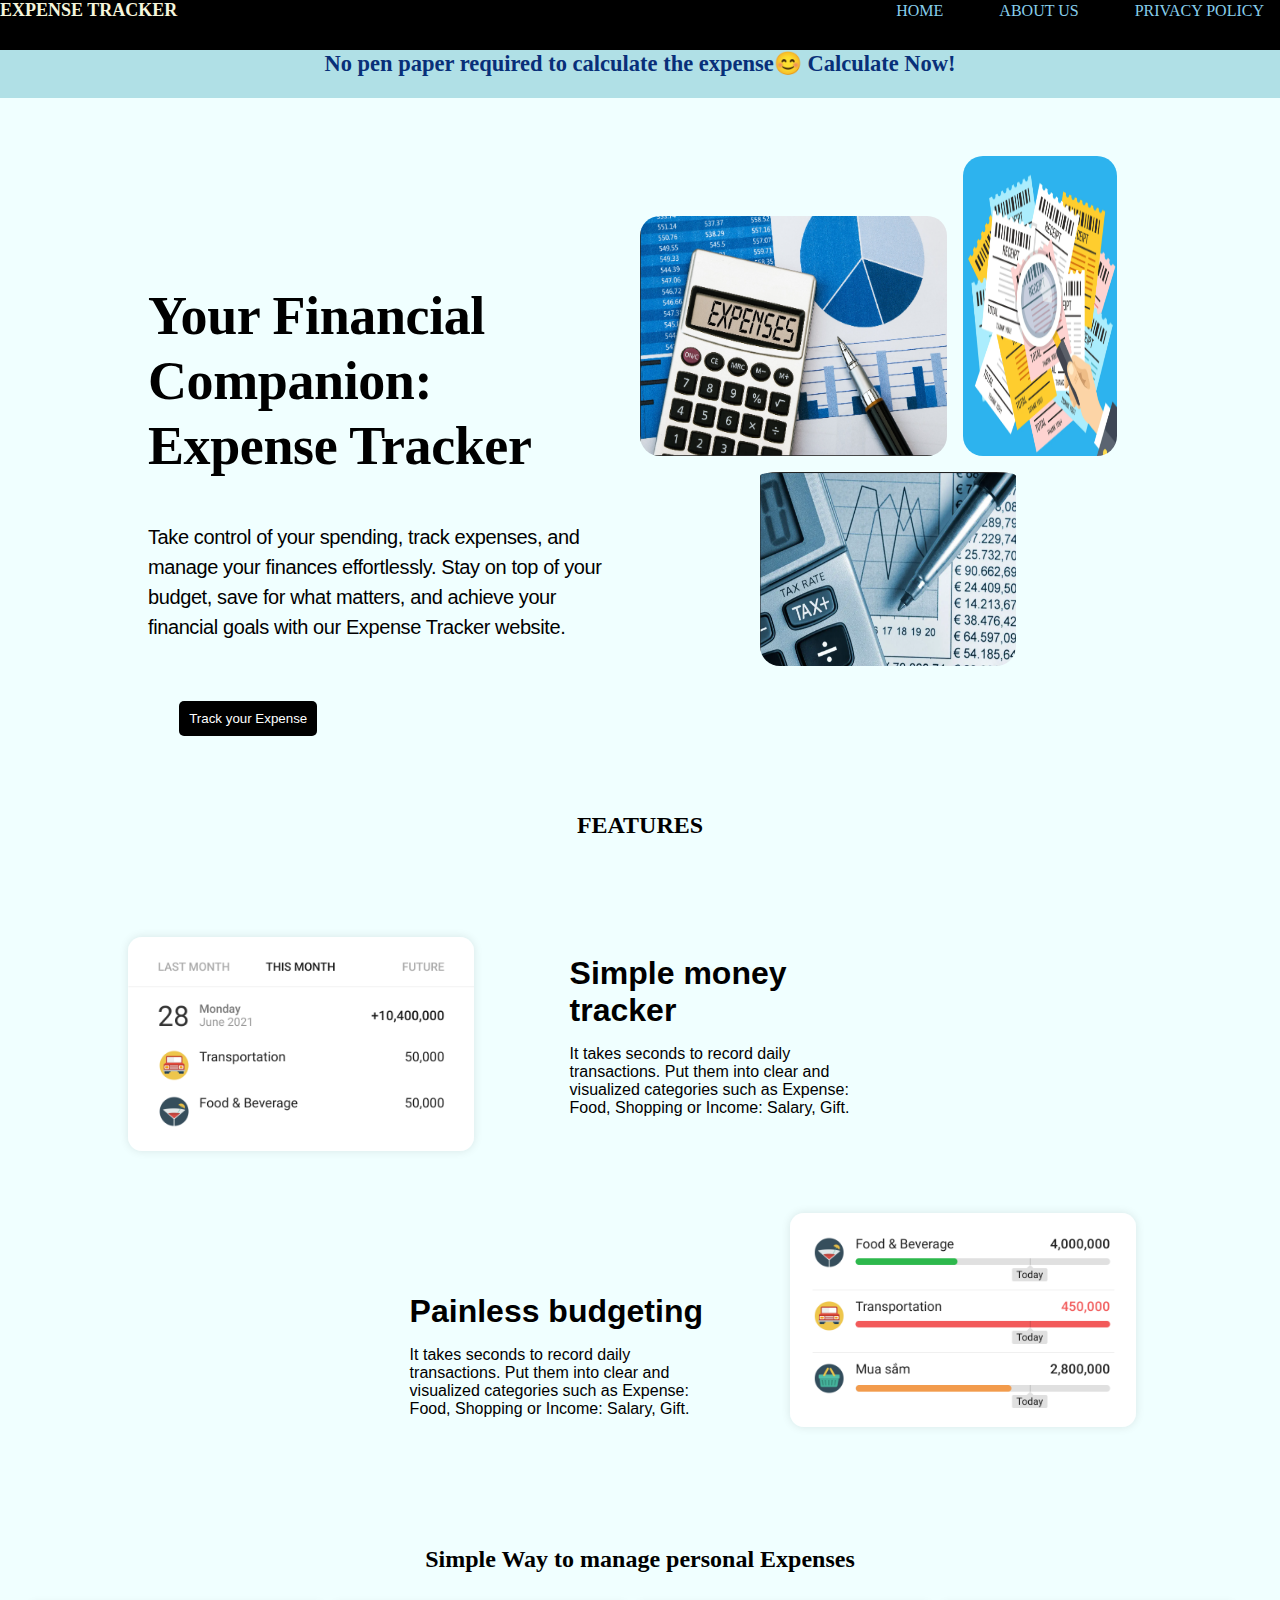
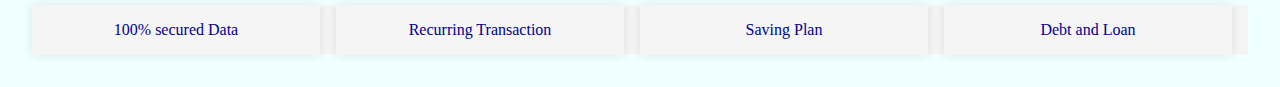
<file: Expense tracker/index.html>
<!DOCTYPE html>
<html lang="en">
  <head>
    <meta charset="UTF-8" />
    <meta name="viewport" content="width=device-width, initial-scale=1.0" />
    <title>Expense Tracker</title>
    <link rel="stylesheet" href="CSS/styles.css" />
  </head>
  <body>
    <header>
      <nav>
        <h1 class="title">EXPENSE TRACKER</h1>
        <ul>
          <li><a href="#">HOME</a></li>
          <li><a href="#">ABOUT US</a></li>
          <li><a href="Privacy Policy.html">PRIVACY POLICY</a></li>
        </ul>
      </nav>
    </header>
    <section class="nopen">
      <h2>No pen paper required to calculate the expense😊 Calculate Now!</h2>
    </section>
    <div class="hero">
      <div class="text">
        <h1 class="heading">
          Your Financial Companion:<br /><span class="font"
            >Expense Tracker</span
          >
        </h1>
        <p class="pstyle">
          Take control of your spending, track expenses, and manage your
          finances effortlessly. Stay on top of your budget, save for what
          matters, and achieve your financial goals with our Expense Tracker
          website.
        </p>
        
        <button class="custom-button" onclick="redirectToPage()">Track your Expense</button>
        <script>
            function redirectToPage() {
            window.location.href = 'Trackmyexpense.html';
            }
          </script>
          
      </div>
      <div class="imgs">
        <div class="img1-2">
          <img src="expense tracker 1.png" alt="" class="image1" />
          <img src="expense tracker 31.png" alt="" class="image2" />
        </div>
        <div class="img3">
          <img src="expense tracker 3.png" alt="" class="image3" />
        </div>
      </div>
    </div>
    <br>
    <h2 align="center">FEATURES</h2>
    <br><br>
<div class="f1box">

<img src="Transaction@4x.png"  class="fimg">

<div class="f1">
    <h1>Simple money tracker</h1>
<p class="f1style">It takes seconds to record daily transactions. Put them into clear and visualized categories such as Expense: Food, Shopping or Income: Salary, Gift.</p>
</div>
</div>
<div class="f2box">
    <div class="f2">
    <h1>Painless budgeting</h1>
    <p class="f2style">It takes seconds to record daily transactions. Put them into clear and visualized categories such as Expense: Food, Shopping or Income: Salary, Gift.</p>
   </div>
    <img src="budget@4x.png" class="fimg">
</div>
</section>
<section class="services">
    <h2>Simple Way to manage personal Expenses</h2>
    <ul>
        <li>100% secured Data</li>
        <li>Recurring Transaction</li>
        <li>Saving Plan</li>
        <li>Debt and Loan</li>
        
    </ul>
</section>
  </body>
</html>
</file>
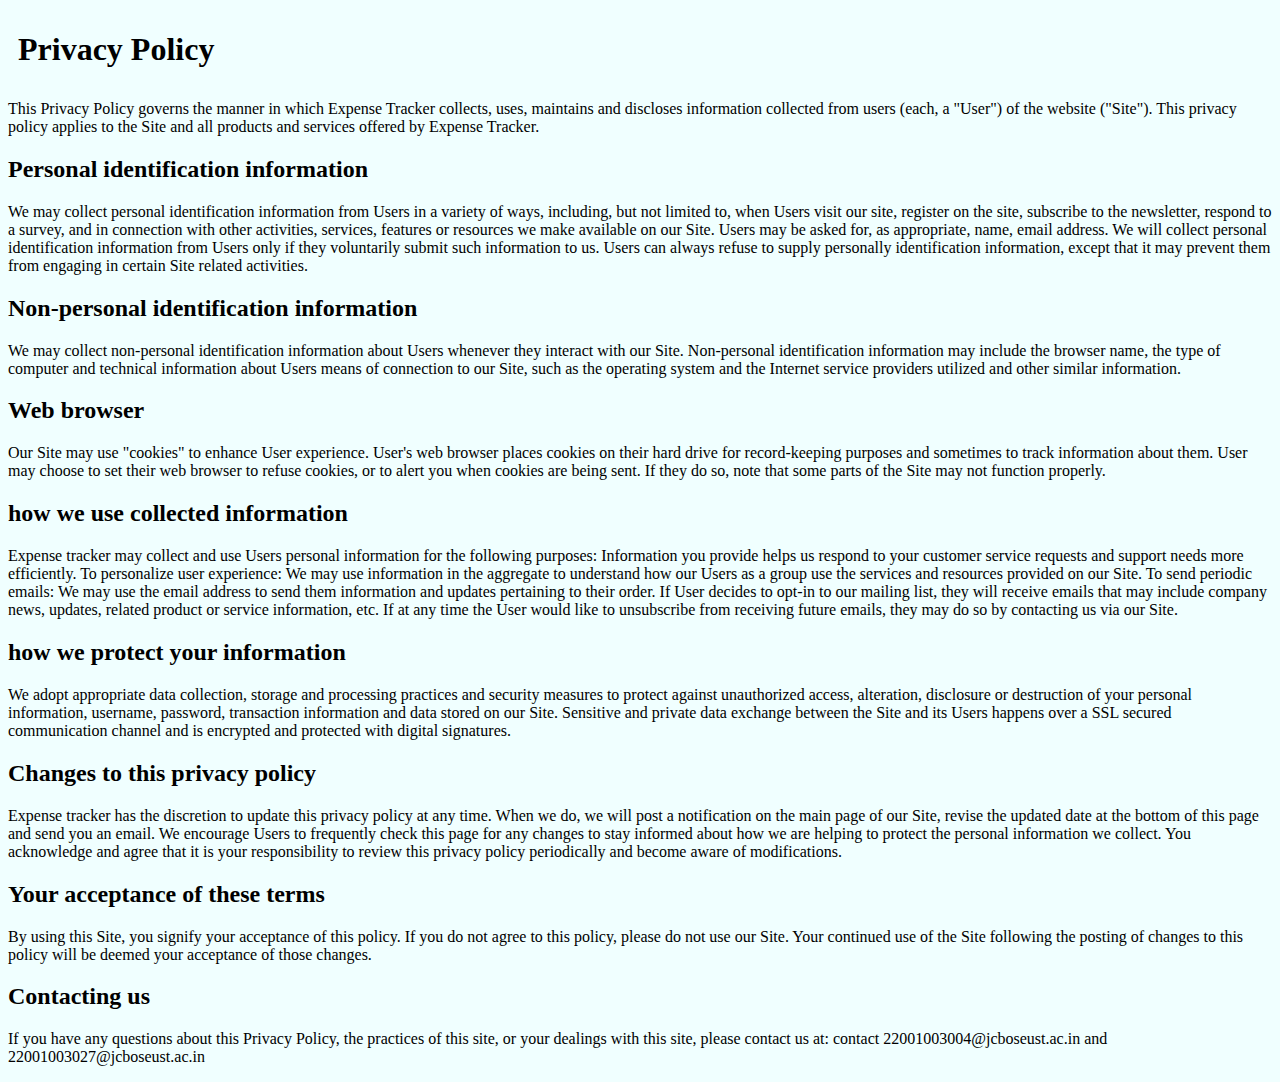
<file: Expense tracker/Privacy Policy.html>
<!DOCTYPE html>
<html lang="en">
<head>
    <meta charset="UTF-8">
    <meta name="viewport" content="width=device-width, initial-scale=1.0">
    <title>Privacy Policy</title>
</head>
<style>
 h1{
    font-family: 'Times New Roman', Times, serif;
    padding: 10px;
    
 }
 body{
    background-color: azure;
 }

</style>
<body>
    <h1>Privacy Policy</h1>
    <p  class="privacy ">
        This Privacy Policy governs the manner in which Expense Tracker collects, uses, maintains and discloses information collected from users (each, a "User") of the website ("Site"). This privacy policy applies to the Site and all products and services offered by Expense Tracker.
    </p>
    <h2>Personal identification information</h2>
      <p class="PersonalIdentification "> 
        
        We may collect personal identification information from Users in a variety of ways, including, but not limited to, when Users visit our site, register on the site, subscribe to the newsletter, respond to a survey, and in connection with other activities, services, features or resources we make available on our Site. Users may be asked for, as appropriate, name, email address. We will collect personal identification information from Users only if they voluntarily submit such information to us. Users can always refuse to supply personally identification information, except that it may prevent them from engaging in certain Site related activities.
        </p>
        <h2>Non-personal identification information</h2>
        <p class="nonpersonal">
    
        We may collect non-personal identification information about Users whenever they interact with our Site. Non-personal identification information may include the browser name, the type of computer and technical information about Users means of connection to our Site, such as the operating system and the Internet service providers utilized and other similar information.
        </p>
        <h2>Web browser </h2>
        <p class="webbrowser"></p>
        Our Site may use "cookies" to enhance User experience. User's web browser places cookies on their hard drive for record-keeping purposes and sometimes to track information about them. User may choose to set their web browser to refuse cookies, or to alert you when cookies are being sent. If they do so, note that some parts of the Site may not function properly.
        </p>
        <h2> how we use collected information</h2>
        
        Expense tracker may collect and use Users personal information for the following purposes:
        Information you provide helps us respond to your customer service requests and support needs more efficiently.
        To personalize user experience: We may use information in the aggregate to understand how our Users as a group use the services and resources provided on our Site.
        To send periodic emails: We may use the email address to send them information and updates pertaining to their order. If User decides to opt-in to our mailing list, they will receive emails that may include company news, updates, related product or service information, etc. If at any time the User would like to unsubscribe from receiving future emails, they may do so by contacting us via our Site.
        </p>
        <h2>how we protect your information</h2>
        
        We adopt appropriate data collection, storage and processing practices and security measures to protect against unauthorized access, alteration, disclosure or destruction of your personal information, username, password, transaction information and data stored on our Site. Sensitive and private data exchange between the Site and its Users happens over a SSL secured communication channel and is encrypted and protected with digital signatures.
        </p>
        <h2>Changes to this privacy policy</h2>
        
        
        Expense tracker has the discretion to update this privacy policy at any time. When we do, we will post a notification on the main page of our Site, revise the updated date at the bottom of this page and send you an email. We encourage Users to frequently check this page for any changes to stay informed about how we are helping to protect the personal information we collect. You acknowledge and agree that it is your responsibility to review this privacy policy periodically and become aware of modifications.
        </p>
        <h2>Your acceptance of these terms</h2>
        
        By using this Site, you signify your acceptance of this policy. If you do not agree to this policy, please do not use our Site. Your continued use of the Site following the posting of changes to this policy will be deemed your acceptance of those changes.
        </p>
        <h2>Contacting us</h2>
    
        If you have any questions about this Privacy Policy, the practices of this site, or your dealings with this site, please contact us at: contact 22001003004@jcboseust.ac.in and 22001003027@jcboseust.ac.in</p>
</body>
</html>
</file>
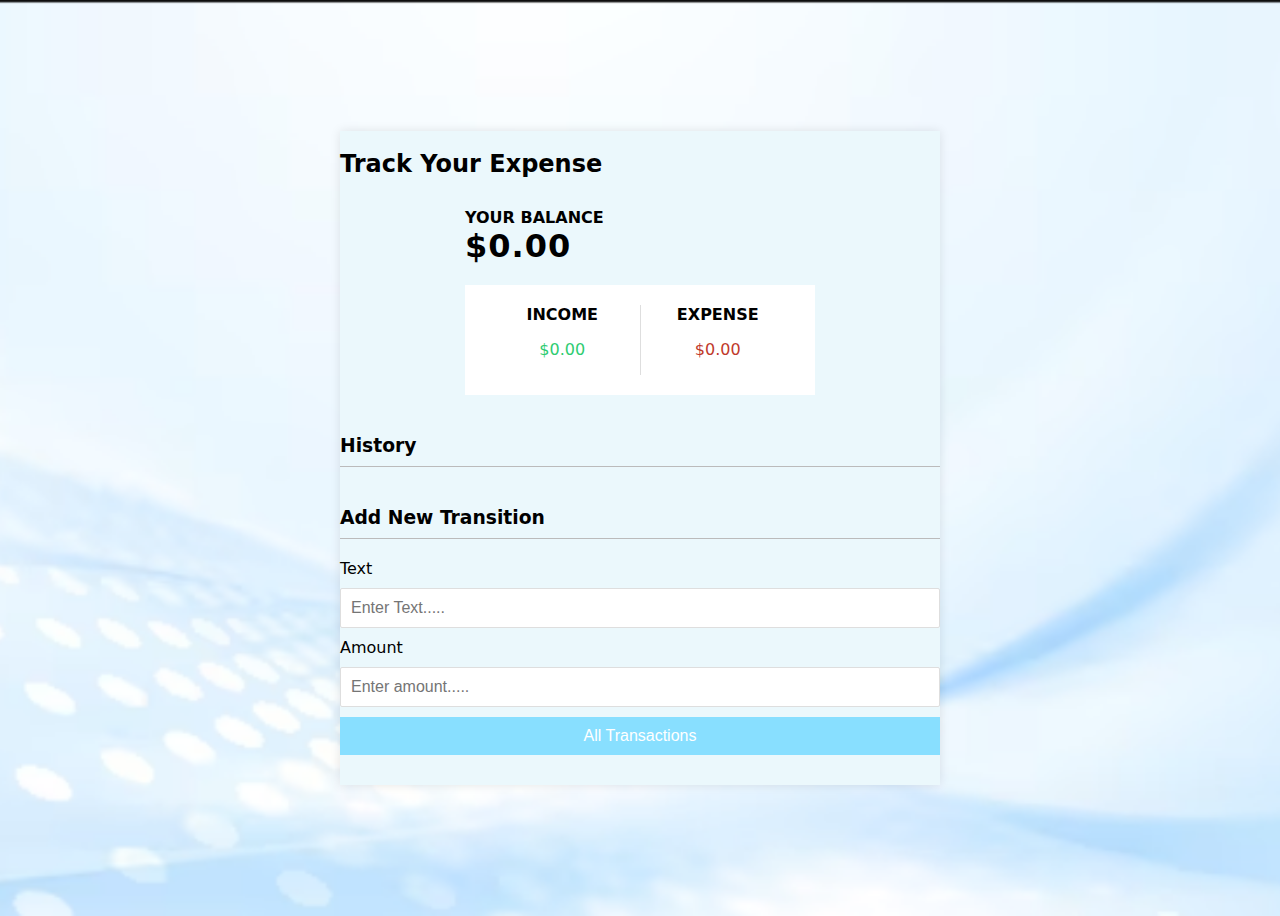
<file: Expense tracker/Trackmyexpense.html>
<!DOCTYPE html>
<html lang="en">
<head>
    <meta charset="UTF-8">
    <meta name="viewport" content="width=device-width, initial-scale=1.0">
    <title>Track Your Expense</title>
    <link rel="stylesheet" href="CSS/styles1.css">
</head>
<body>
<div class="basic">
   <h2>Track Your Expense</h2>
<div class="container">
    <h4>YOUR BALANCE</h4>
    <!--Need to set id for this since we need to deduct this balance -->
    <h1 id="balance">$0.00 </h1>
    <div class="inc-exp-container">
        <div>
            <h4>INCOME</h4>
            <p id="money-plus" class="money-plus">
                +$0.00
            </p>
         </div>
         <div>
            <h4>Expense</h4>
            <p id="money-minus" class="money-minus">
                -$0.00
            </p>
         </div>
    </div> 
</div>
   <!--Let us make a new container for the history-->
<div>
    <h3>History</h3>
    <ul id="list" class="list">
        <li class="minus">
            Cash<span>-$400</span><button class="delete-btn">x</button>
        </li>
    </ul>
   <h3>Add New Transition</h3>
   <form id="form">
    <div class="form-control">
        <label for="Text">Text</label>
        <input type="text" id="text" placeholder="Enter Text....." >
    </div>
    <div class="form-control">
        <label for="Amount">Amount</label>
        <input type="number" id="amount" placeholder="Enter amount....." >
    </div>
    <button class="btn">All Transactions</button>
   </form>
</div>
    <!--Javascript File-->
    <script src="script.js"></script>
</div>    
</body>
</html>
</file>
<file: Expense tracker/CSS/styles.css>
* {
    margin: 0;
    padding: 0;
    box-sizing: border-box;
    
  }
  
  body{
    background-color:azure;
    align-items:center;
    justify-content: center;
  }
  .title {
    font-size: large;
    font-family: "Times New Roman", Times, serif;
    justify-content: center;
    justify-content: space-around;
    align-items: center;
  }
  nav {
    display: flex;
    justify-content: space-between;
    align-items: center;
  }
  
  header {
    height: 50px;
    background-color: black;
    color: beige;
  }
  nav ul {
    list-style: none;
    display: flex;
    gap: 40px;
    align-items: center;
  }
  
  nav li {
    margin-right: 1rem;
  }
  
  nav a {
    color: skyblue;
    text-decoration: none;
  }
  .nopen {
    font-size: 15px;
    color:rgb(8, 47, 121);
    height: 48px;
    background: powderblue;
    font-weight: 500;
     font-family: "Times New Roman", Times, serif;
    text-align: center;
  }
  img {
    border-radius: 20px;
    margin-right: 1rem;
  }
  .hero {
    display: flex;
    padding: 3rem 8rem 3rem 8rem;
    
  }
  .imgs {
    display: flex;
    flex-direction: row;
    flex-wrap: wrap;
    width: 50%;
    align-items: center;
    /* justify-content: space-between; */
  }
  
  .image1,
  .image2,
  .image3 {
    border-radius: 20px;
  }
  .img1-2 {
    margin-top: 10px;
    display: flex;
    width: 100%;
    height: 50%;
    flex-direction: row;
  }
  .image1 {
    width: 60%;
    height: 80%;
    align-self: last baseline;
  }
  .image2 {
    width: 30%;
    height: 100%;
  }
  .img3 {
    display: flex;
    width: 100%;
    height: 50%;
    justify-content: space-around;
  }
  .image3 {
    padding-top: 1rem;
    width: 50%;
    height: 70%;
  }
  .text {
    height: 600px;
    width: 50%;
    letter-spacing: -0.025em;
    display: flex;
    flex-wrap: wrap;
    align-items: center;
  }
  .custom-button {
    background-color: black;
    color: white;
    padding: 10px 10px;
    border: none;
    border-radius: 5px;
    cursor: pointer;
    margin-left: 10%;
  }
  
  .heading {
    font-size: 54px;
    font-weight: 700;
    line-height: 65px;
    font-family: "Times New Roman", Times, serif;
    margin-left: 20px;
    margin-top: 8rem;
  }
  .pstyle {
    padding-top: 4px;
    width: 475px;
    margin-bottom: 40px;
    font-size: 20px;
    font-weight: 500;
    line-height: 30px;
    font-family: Inter, sans-serif;
    margin-left: 20px;
  }
  p {
    display: block;
    margin-block-start: 1em;
    margin-block-end: 1em;
    margin-inline-start: 0px;
    margin-inline-end: 0px;
  }
  .f1box{
    display: flex;
    flex-direction: row;
    align-items: center;
    padding-left:8rem;
    
}
.fimg{
    height:20%;
    width:30%;
    border-radius: 14px;
    box-sizing: border-box;
    box-shadow: 0 0 10px rgba(0, 0, 0, 0.1);
} 
.f1{
    padding: 5rem;
    transition: var(--ifm-transition-fast) ease color;
    font-family: Inter,sans-serif;
    width:40%
}
.f2box{
    display: flex;
    flex-direction: row;
    justify-content: flex-end;
    padding-right:8rem;
}
.f2{
   padding: 5rem;
    transition: var(--ifm-transition-fast) ease color;
    font-family: Inter,sans-serif;
    width:40%;
}
.services {
	color:darkblue;
	padding: 2rem;
	text-align:center;
}
.services h2 {
	
	margin-bottom: 2rem;
    color: black;
}
.services ul {
	list-style: none;
	display: flex;
	justify-content: space-around;
    background-color:whitesmoke;
}
.services li {
	flex: 1;
	margin-right: 1rem;
	padding: 1rem;
	background: #ffffff15;
	box-shadow: 0 0 10px rgba(0, 0, 0, 0.1);
    
}
</file>
<file: Expense tracker/CSS/styles1.css>
:root{
    --box-shadow:0 1px 3px rgba{0,0,0,0.12},
    0 10px 2px rgba{0,0,0,0.24};  
}
*{
    box-sizing: border-box;
}

.basic{
    background-color:rgb(235, 248, 252);
    width:600px;
    box-shadow: 0 0 10px rgba(0, 0, 0, 0.1);
}
body{
    background-image: url('Screenshot\ 2023-11-23\ 055411.png');
    background-size: cover; 
    background-position: center; 
    background-repeat: no-repeat;
    background-color:#ffff ;
    display:flex;
    flex-direction:column;
    align-items:center;
    justify-content: center;
    min-height: 100vh;
    font-family: system-ui, -apple-system, BlinkMacSystemFont, 'Segoe UI', Roboto, Oxygen, Ubuntu, Cantarell, 'Open Sans', 'Helvetica Neue', sans-serif;
}
.container{
    margin:30px auto;
    width:350px;
}
h1{
 letter-spacing: 1px;;
 margin:0;
}
h3{
    border-bottom: 1px solid #bbb;
    padding-bottom:10px ;
    margin: 40px 0 10px;    
}
h4{
    margin:0;
    text-transform: uppercase;    
}
.inc-exp-container{
    background-color: #fff;
    box-shadow: var(--box-shadow);
    padding:20px;
    display:flex;
    justify-content:center;
    margin: 20px 0;
}
.inc-exp-container > div{
     flex:1;
     text-align:center;
}
.inc-exp-container >div:first-of-type{
    border-right: 1px solid #dedede;  
}
.money{
    font-size: 2;
    letter-spacing: 1px;
    margin: 5px 0;
}
.money-plus{
    color: #2ecc71
}
.money-minus{
    color: #c0392b;
}
label{
    display:inline-block;
    margin:10px 0;    
}
input[type="text"],input[type="number"]{
    border: 1px solid #dedede;
    border-radius: 2px;
    display: block;
    font-size: 16px;
    padding: 10px;
    width: 100%;
}
.btn{
    cursor: pointer;
    background-color: #88dfff;
    box-shadow: var(--box-shadow);
    color:#ffff;
    border:0;
    display:block;
    font-size:16px;
    margin: 10px 0 30px;
    padding: 10px;
    width: 100%;
}
.btn:focus,.delete-btn:focus{
    outline:0;
}
.list{
    list-style-type:none;
    padding:0;
    margin-bottom: 40px;
}
.list li{
    background-color: #fff;
    box-shadow:var(--box-shadow);
    color: #333;
    display:flex;
    justify-content: space-between;
    position:relative;
    padding:10px;
    margin: 10px 0;
}
.list li.plus{
    border-right: 5px solid #2ecc71;

}
.list li.minus{
    border-right:5px solid #c0392b;
}
.delete-btn{
    cursor: pointer;
    background-color: #e74c3c;
    border: 0;
    color:#fff;
    font-size: 20px;
    line-height: 20px;
    padding:2px 5px;
    position: absolute;
    top:50%;
    left:0;
    transform:translate(-100%,-50%);
    opacity:0;
    transition:opacity 0.3s ease;   
}
.list li:hover .delete-btn{
    opacity:1;
}
</file>
